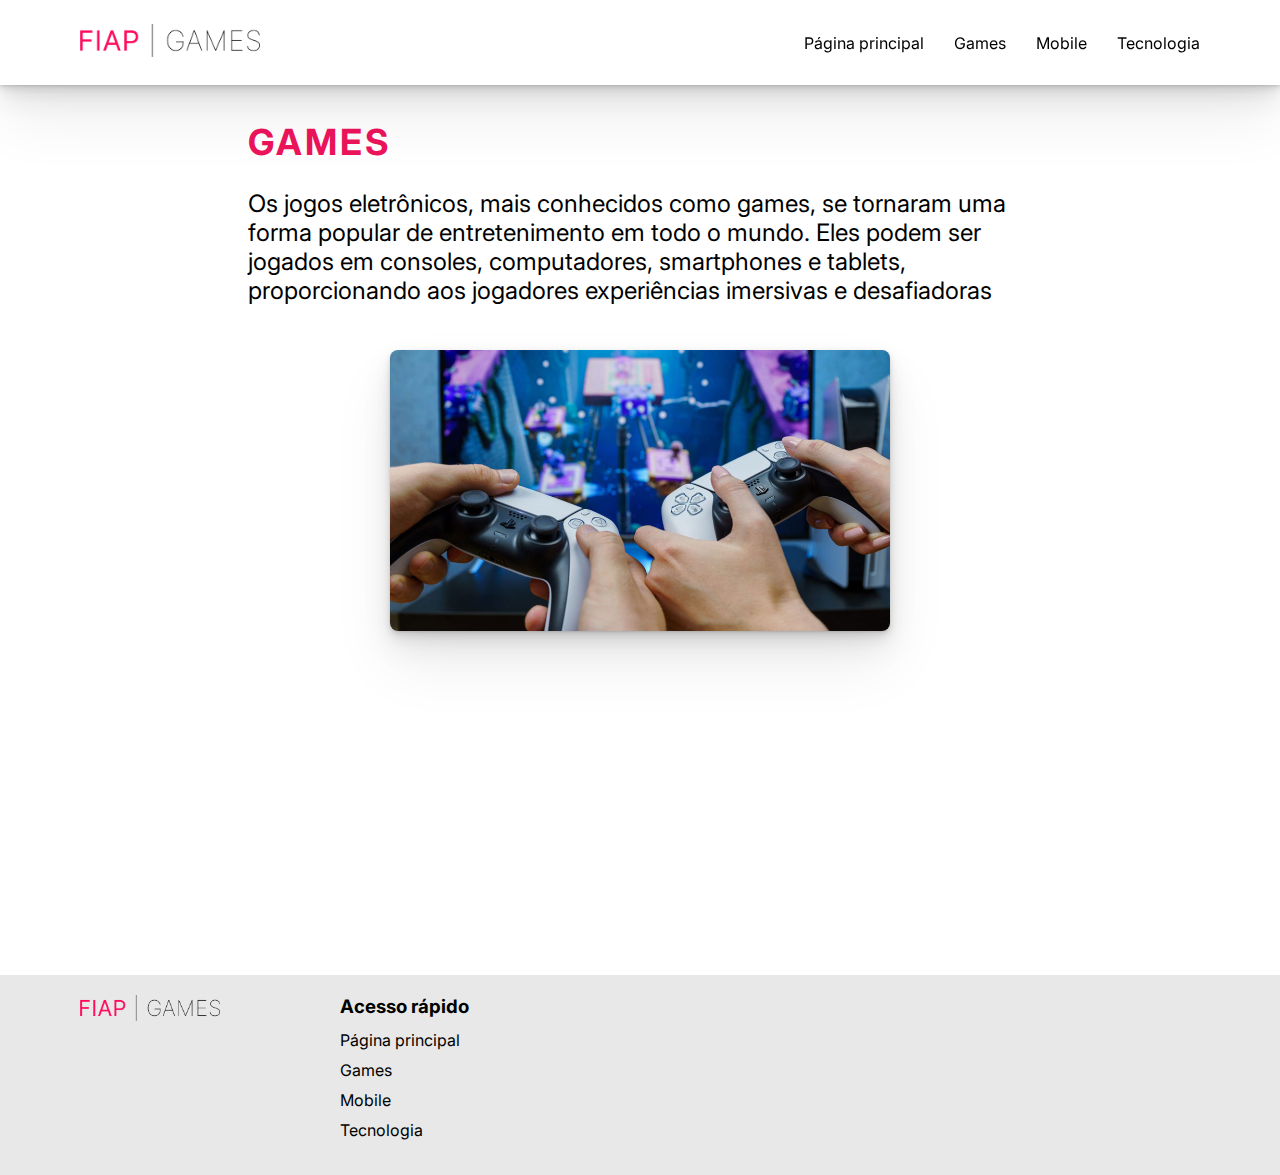
<file: pages/games.html>
<!DOCTYPE html>
<html lang="pt-br">
  <head>
    <meta charset="UTF-8" />
    <meta http-equiv="X-UA-Compatible" content="IE=edge" />
    <meta name="viewport" content="width=device-width, initial-scale=1.0" />
    <title>Games</title>
    <link rel="stylesheet" href="../css/styles.css" />
  </head>
  <body>
    <header class="header">
      <div class="brand">
        <a href="/index.html">
          <img src="../img/logo.png" alt="FIAP GAMES" />
        </a>
      </div>

      <input class="side-menu" type="checkbox" id="side-menu" />
      <label class="hamb" for="side-menu"
        ><span class="hamb-line"></span
      ></label>

      <nav class="desktop-nav">
        <ul class="desktop">
          <li>
            <a href="../index.html">Página principal</a>
          </li>
          <li>
            <a href="./games.html">Games</a>
          </li>
          <li>
            <a href="./mobile.html">Mobile</a>
          </li>
          <li>
            <a href="./tecnologia.html">Tecnologia</a>
          </li>
        </ul>
      </nav>

      <nav class="menu-nav">
        <ul class="menu">
          <li>
            <a href="/index.html">Página principal</a>
          </li>
          <li>
            <a href="/pages/games.html">Games</a>
          </li>
          <li>
            <a href="/pages/mobile.html">Mobile</a>
          </li>
          <li>
            <a href="/pages/tecnologia.html">Tecnologia</a>
          </li>
        </ul>
      </nav>
    </header>

    <main>
      <section class="content">
        <h2 class="article-title">Games</h2>
        <figure>
          <figcaption>
            Os jogos eletrônicos, mais conhecidos como games, se tornaram uma
            forma popular de entretenimento em todo o mundo. Eles podem ser
            jogados em consoles, computadores, smartphones e tablets,
            proporcionando aos jogadores experiências imersivas e desafiadoras
          </figcaption>
          <img width="500px" src="../img/games.jpg" alt="Mobile" />
        </figure>
      </section>
    </main>
    <footer>
      <div class="brand">
        <img src="../img/logo.png" alt="fiap games" />

        <nav class="social">
          <a href="#"><i class="fa-brands fa-github"></i></a>
          <a href="#"><i class="fa-brands fa-facebook"></i></a>
          <a href="#"><i class="fa-brands fa-square-twitter"></i></a>
        </nav>
      </div>
      <div class="navigation">
        <nav class="shortcut">
          <h3>Acesso rápido</h3>
          <ul>
            <a href="../index.html">
              <li>Página principal</li>
            </a>
            <a href="./games.html">
              <li>Games</li>
            </a>
            <a href="/pages/mobile.html">
              <li>Mobile</li>
            </a>
            <a href="/pages/tecnologia.html">
              <li>Tecnologia</li>
            </a>
          </ul>
        </nav>
      </div>
    </footer>
  </body>
</html>
</file>
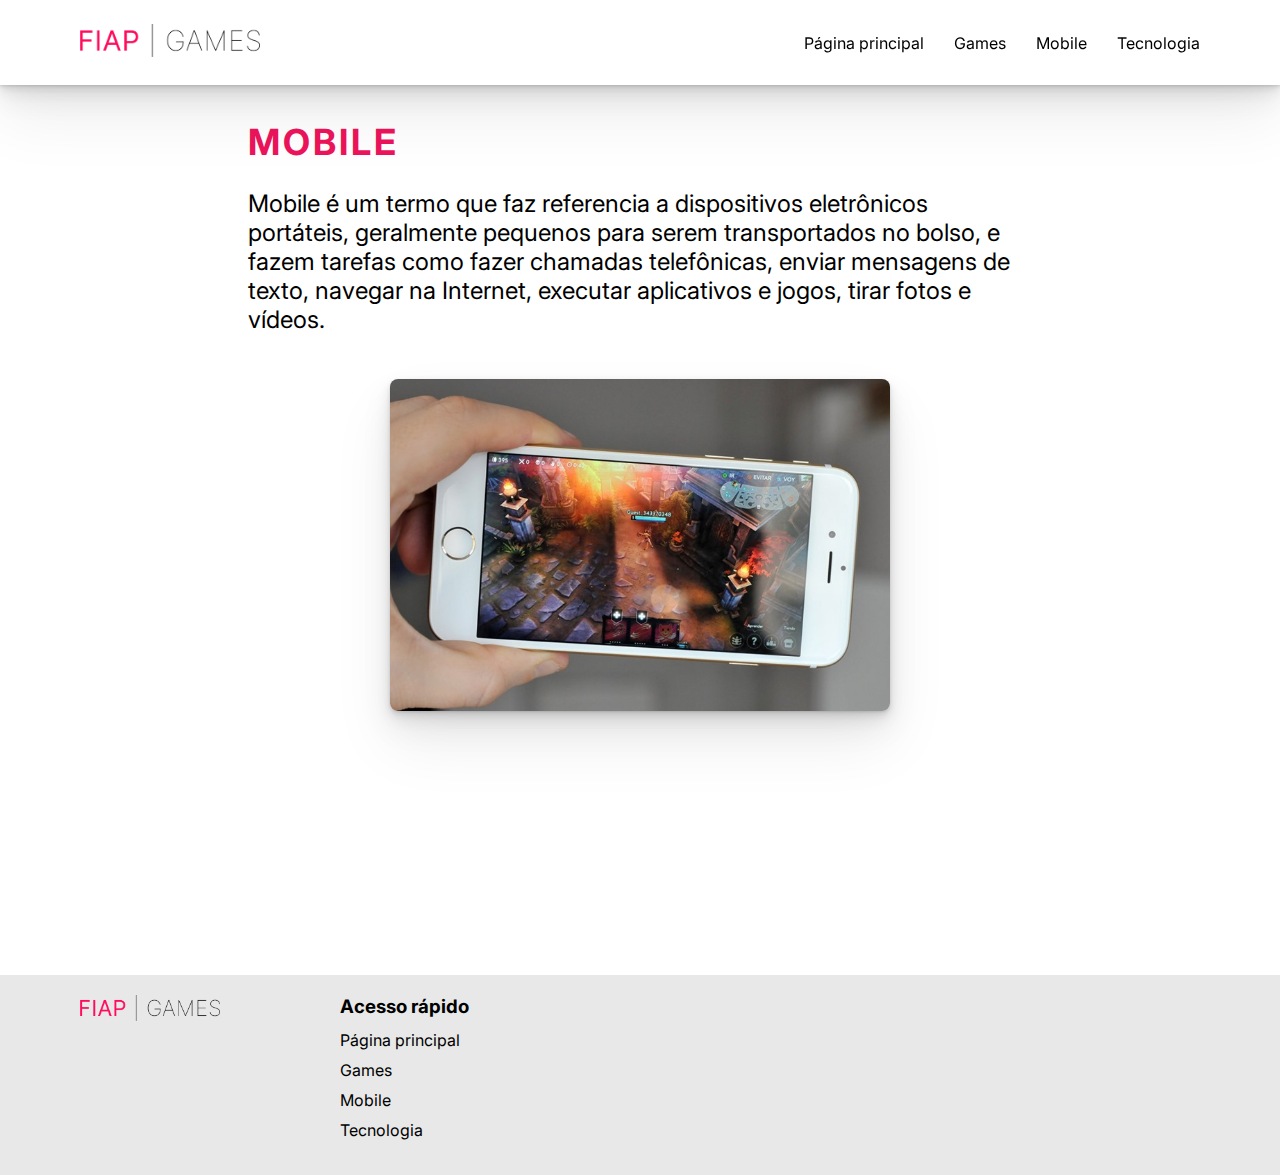
<file: pages/mobile.html>
<!DOCTYPE html>
<html lang="pt-br">
  <head>
    <meta charset="UTF-8" />
    <meta http-equiv="X-UA-Compatible" content="IE=edge" />
    <meta name="viewport" content="width=device-width, initial-scale=1.0" />
    <title>Mobile</title>
    <link rel="stylesheet" href="../css/styles.css" />
  </head>
  <body>
    <header class="header">
      <div class="brand">
        <a href="/index.html">
          <img src="../img/logo.png" alt="FIAP GAMES" />
        </a>
      </div>

      <input class="side-menu" type="checkbox" id="side-menu" />
      <label class="hamb" for="side-menu"
        ><span class="hamb-line"></span
      ></label>

      <nav class="desktop-nav">
        <ul class="desktop">
          <li>
            <a href="../index.html">Página principal</a>
          </li>
          <li>
            <a href="./games.html">Games</a>
          </li>
          <li>
            <a href="./mobile.html">Mobile</a>
          </li>
          <li>
            <a href="./tecnologia.html">Tecnologia</a>
          </li>
        </ul>
      </nav>

      <nav class="menu-nav">
        <ul class="menu">
          <li>
            <a href="../index.html">Página principal</a>
          </li>
          <li>
            <a href="./games.html">Games</a>
          </li>
          <li>
            <a href="./mobile.html">Mobile</a>
          </li>
          <li>
            <a href="./tecnologia.html">Tecnologia</a>
          </li>
        </ul>
      </nav>
    </header>

    <main>
      <section class="content">
        <h2 class="article-title">Mobile</h2>
        <figure>
          <figcaption>
            Mobile é um termo que faz referencia a dispositivos eletrônicos
            portáteis, geralmente pequenos para serem transportados no bolso, e
            fazem tarefas como fazer chamadas telefônicas, enviar mensagens de
            texto, navegar na Internet, executar aplicativos e jogos, tirar
            fotos e vídeos.
          </figcaption>
          <img width="500px" src="../img/mobile.jpg" alt="Mobile" />
        </figure>
      </section>
    </main>

    <footer>
      <div class="brand">
        <img src="../img/logo.png" alt="fiap games" />

        <nav class="social">
          <a href="#"><i class="fa-brands fa-github"></i></a>
          <a href="#"><i class="fa-brands fa-facebook"></i></a>
          <a href="#"><i class="fa-brands fa-square-twitter"></i></a>
        </nav>
      </div>
      <div class="navigation">
        <nav class="shortcut">
          <h3>Acesso rápido</h3>
          <ul>
            <a href="../index.html">
              <li>Página principal</li>
            </a>
            <a href="./games.html">
              <li>Games</li>
            </a>
            <a href="/pages/mobile.html">
              <li>Mobile</li>
            </a>
            <a href="/pages/tecnologia.html">
              <li>Tecnologia</li>
            </a>
          </ul>
        </nav>
      </div>
    </footer>
  </body>
</html>
</file>
<file: css/styles.css>
/* Index Styles */

@import url("http://fonts.googleapis.com/css?family=Inter");

/* Global Reset */
* {
  margin: 0px;
  padding: 0px;
  box-sizing: border-box;
  font-family: Inter;
}

/* List */
li {
  list-style: none;
}

/* Anchor Styles */
a {
  text-decoration: none;
  color: unset;
}

body {
  min-height: 100vh;
}

main {
  min-height: calc(100vh - 85px);
  padding: 0px 80px;
  margin-top: 120px;
}

/* Header */
.header {
  display: flex;
  position: fixed;
  background: white;
  width: 100%;
  justify-content: space-between;
  align-items: center;
  height: 85px;
  top: 0px;
  padding: 0px 80px;
  margin-bottom: 60px;
  box-shadow: rgba(0, 0, 0, 0.07) 0px 1px 2px, rgba(0, 0, 0, 0.07) 0px 2px 4px,
    rgba(0, 0, 0, 0.07) 0px 4px 8px, rgba(0, 0, 0, 0.07) 0px 8px 16px,
    rgba(0, 0, 0, 0.07) 0px 16px 32px, rgba(0, 0, 0, 0.07) 0px 32px 64px;
}

.header .brand img {
  width: 180px;
  cursor: pointer;
}

.header .brand h2 strong {
  color: #ed145b;
}

.header .brand h2 span {
  font-weight: 200;
}

.desktop-nav ul {
  display: flex;
  flex-direction: row;
  gap: 30px;
}

.desktop-nav ul li {
  list-style: none;
  transition: 0.1s all;
}

.desktop-nav ul li:hover {
  color: #ed145b;
}

/* Nav menu */

.menu {
  background: white;
  margin-top: 40px;
}

.menu a {
  display: block;
  padding: 30px;
  color: #ed145b;
}
.menu a:hover {
  background-color: var(--gray);
}
.menu-nav {
  width: 100%;
  height: 100%;
  left: 0;
  position: absolute;
  margin-top: 40px;
  z-index: 98;
  display: none;
  transition: max-height 0.5s ease-out;
}

.hamb {
  display: none;
  cursor: pointer;
  z-index: 99;
  padding: 40px 20px;
}

.hamb-line {
  background: #ed145b;
  display: block;
  height: 2px;
  position: relative;
  width: 24px;
}

.hamb-line::before,
.hamb-line::after {
  background: #ed145b;
  content: "";
  display: block;
  height: 100%;
  position: absolute;
  transition: all 0.2s ease-out;
  width: 100%;
}
.hamb-line::before {
  top: 5px;
}
.hamb-line::after {
  top: -5px;
}

.side-menu {
  display: none;
}

.side-menu:checked ~ .menu-nav {
  display: block;
}
.side-menu:checked ~ .hamb .hamb-line {
  background: transparent;
}
.side-menu:checked ~ .hamb .hamb-line::before {
  transform: rotate(-45deg);
  top: 0;
}
.side-menu:checked ~ .hamb .hamb-line::after {
  transform: rotate(45deg);
  top: 0;
}

/* Main */
section {
  display: flex;
  flex-direction: row;
  justify-content: center;
  align-items: center;
  flex-wrap: wrap;
  gap: 100px;
}

article {
  display: flex;
  flex-direction: column;
  max-width: 300px;
  min-height: 400px;
  padding: 15px;
  box-shadow: rgba(0, 0, 0, 0.07) 0px 1px 2px, rgba(0, 0, 0, 0.07) 0px 2px 4px,
    rgba(0, 0, 0, 0.07) 0px 4px 8px, rgba(0, 0, 0, 0.07) 0px 8px 16px,
    rgba(0, 0, 0, 0.07) 0px 16px 32px, rgba(0, 0, 0, 0.07) 0px 32px 64px;
  border-radius: 8px;
  cursor: pointer;
  transition: 0.1s all;
}

article:hover {
  transform: scale(1.01);
}

article .article-title {
  font-size: 20px;
  color: #ed145b;
  letter-spacing: 8px;
  text-transform: uppercase;
  margin-bottom: 10px;
}

article figure img {
  width: 100%;
  border-radius: 4px;
}

article figure figcaption {
  text-align: justify;
  margin-top: auto;
  margin-top: 8px;
}

article a {
  margin-top: auto;
}

article button {
  padding: 15px;
  border-radius: 4px;
  border: none;
  background: #ed145b;
  color: white;
  font-weight: 600;
  font-size: 15px;
  width: 100%;
  position: relative;
  display: flex;
  z-index: -1;
  flex-direction: row;
  align-items: center;
  justify-content: center;
  cursor: pointer;
}

.icon {
  position: absolute;
  right: 7px;
  border-radius: 4px;
  padding: 8px 10px;
  background: #70092b;
}

/* Footer */
footer {
  padding: 20px 80px;
  width: 100%;
  min-height: 200px;
  background: #e8e8e8;
  display: flex;
  flex-wrap: wrap;
  flex-direction: row;
  gap: 120px;
  margin-top: 40px;
}

footer .brand {
  display: flex;
  justify-content: space-between;
  flex-direction: column;
  width: fit-content;
}

footer .brand img {
  width: 140px;
}

footer .brand .social {
  margin-top: auto;
  display: flex;
  justify-content: space-between;
}

footer .brand .social a i {
  font-size: 28px;
  color: #7a7a7a;
  transition: 0.1s all;
}

footer .brand .social a i:hover {
  color: #ed145b;
}

footer .navigation {
  height: 100%;
}

footer .navigation .shortcut {
  display: flex;
  flex-direction: column;
  height: 100%;
}

footer .navigation .shortcut h3 {
  margin-bottom: 12px;
}

footer .navigation .shortcut ul {
  display: flex;
  flex-direction: column;
  margin-top: auto;
  gap: 10px;
}

footer .navigation .shortcut ul li {
  cursor: pointer;
}

footer ul li:hover {
  color: #ed145b;
}

.content {
  display: flex;
  flex-direction: column;
  align-items: flex-start;
  gap: 0px;
  padding: 0px 15%;
}
.content h2 {
  font-size: 36px;
  text-transform: uppercase;
  letter-spacing: 3px;
  color: #ed145b;
  margin-bottom: 25px;
}
.content figure {
  display: flex;
  align-items: center;
  flex-direction: column;
}
.content figure figcaption {
  font-size: 24px;
}
.content figure img {
  margin-top: 45px;
  /*border: 5px solid rgba(248, 2, 154, 0.996);*/
  box-shadow: rgba(0, 0, 0, 0.07) 0px 1px 2px, rgba(0, 0, 0, 0.07) 0px 2px 4px,
    rgba(0, 0, 0, 0.07) 0px 4px 8px, rgba(0, 0, 0, 0.07) 0px 8px 16px,
    rgba(0, 0, 0, 0.07) 0px 16px 32px, rgba(0, 0, 0, 0.07) 0px 32px 64px;
  border-radius: 8px;
}

@media screen and (max-width: 1024px) {
  .desktop-nav {
    display: none;
  }

  .hamb {
    display: block;
  }
}

@media screen and (max-width: 992px) {
  .desktop-nav {
    display: none;
  }

  .hamb {
    display: block;
  }

  .content {
    padding: 0px 4%;
  }

  .content figure img {
    width: 100%;
  }

  .desktop {
    display: none;
  }

  footer {
    gap: 40px;
    justify-content: center;
  }

  footer .brand {
    gap: 20px;
  }
}

@media screen and (max-width: 768px) {
  .content {
    padding: 0px 2%;
  }
}
</file>
